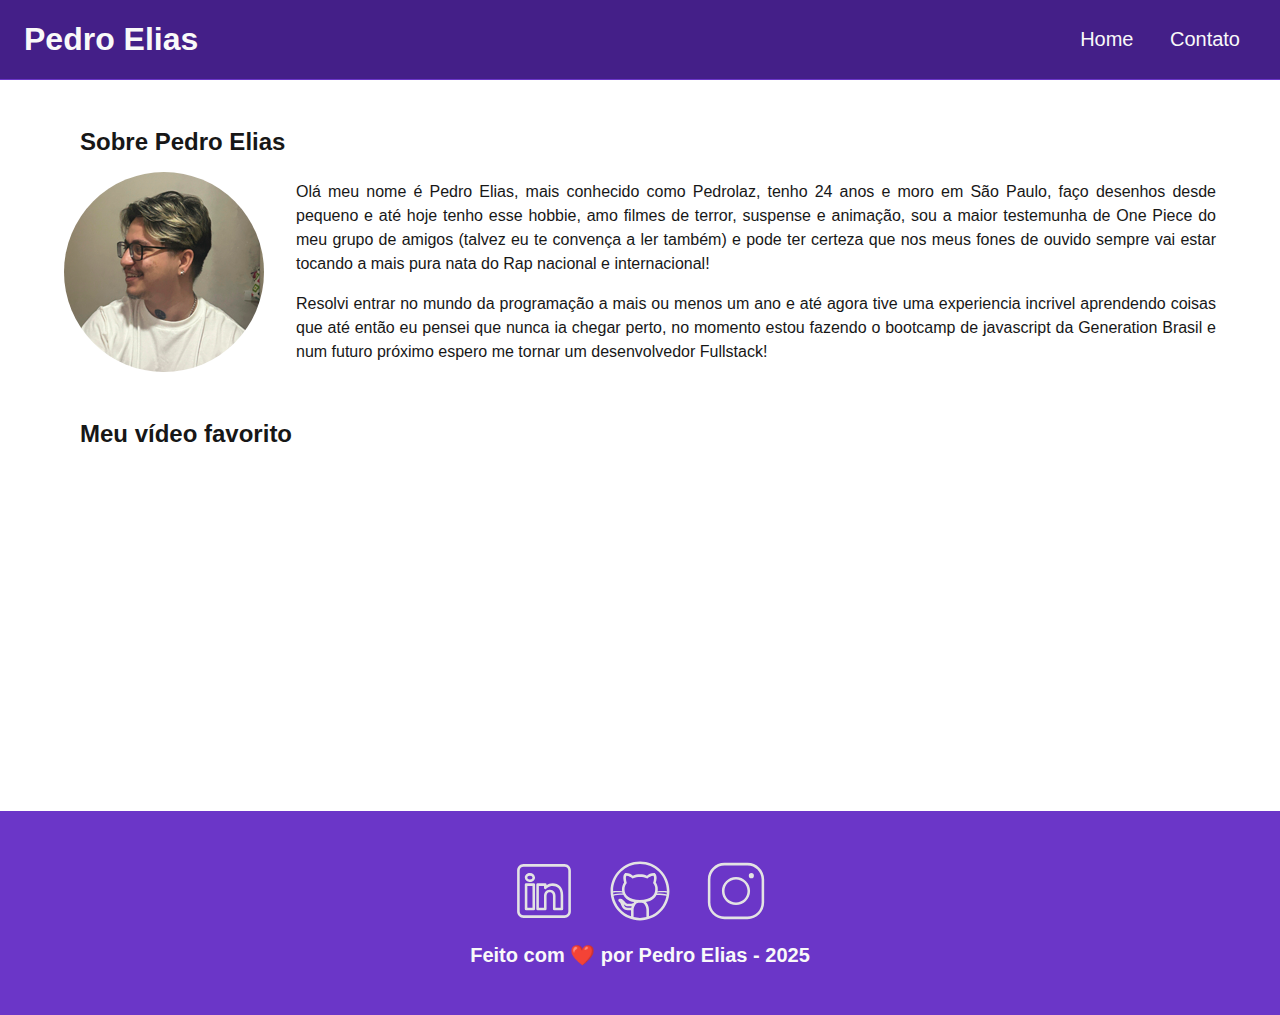
<file: index.html>
<!DOCTYPE html>
<html lang="en">
<head>
  <meta charset="UTF-8">
  <meta name="viewport" content="width=device-width, initial-scale=1.0">
  <meta name="description" content="Projeto Portfólio" />
	<meta name="author" content="Generation Brasil" />
	<meta name="keywords" content="HTML, CSS, JavaScript" />
  <link rel="stylesheet" href="assets/css/style.css">
	<link rel="icon" type="image/svg" href="assets/img/favicon.svg" />
  <title>Meu Perfil</title>
</head>
<body>
  <header>
    <div id="header_content" class="flex">
      <div id="titulo">
        <h1>Pedro Elias</h1>
      </div>

      <div id="menu">

        <nav>
          <ul id="menu">
            <li>
              <a href="index.html">Home</a>
            </li>
            <li>
              <a href="contato.html">Contato</a>
            </li>
          </ul>
        </nav>
      </div>
    </div>
  </header>

  <main>
    <section id="about" class="flex_start">
      <h2>Sobre Pedro Elias</h2>
      <div id="conteudo" class="flex">
        <img src="assets/img/pfp.png" alt="Foto do criador desse conteudo" class="img_profile">

        <article id="sobre_texto">
          <p>Olá meu nome é Pedro Elias, mais conhecido como Pedrolaz, tenho 24 anos e moro em São Paulo, faço desenhos desde pequeno e até hoje tenho esse hobbie, amo filmes de terror, suspense e animação, sou a maior testemunha de One Piece do meu grupo de amigos (talvez eu te convença a ler também) e pode ter certeza que nos meus fones de ouvido sempre vai estar tocando a mais pura nata do Rap nacional e internacional!</p>
          <p>Resolvi entrar no mundo da programação a mais ou menos um ano e até agora tive uma experiencia incrivel aprendendo coisas que até então eu pensei que nunca ia chegar perto, no momento estou fazendo o bootcamp de javascript da Generation Brasil e num futuro próximo espero me tornar um desenvolvedor Fullstack!</p>
        </article>
      </div>
    </section>

    <section id="video" class="flex_start">
      <h2>Meu vídeo favorito</h2>

      <div id="youtube" class="flex">
        <iframe 
        width="560" 
        height="315" 
        src="https://www.youtube.com/embed/fwq6GuYmRZQ?si=eu3hOq1NXBgvbKlF" 
        title="YouTube video player" 
        frameborder="0" 
        allow="accelerometer; autoplay; clipboard-write; encrypted-media; gyroscope; picture-in-picture; web-share" referrerpolicy="strict-origin-when-cross-origin" allowfullscreen></iframe>
      </div>
    </section>
  </main>

  <footer class="flex">
    <section id="redes_sociais">
      <a href="https://www.linkedin.com/in/pedro-elias-4b5ab4181/">
        <img src="assets/img/linkedin.svg" alt="LinkedIn" class="social_icon">
      </a>
      <a href="https://github.com/pedro-eliasd">
        <img src="assets/img/github.svg" alt="GitHub" class="social_icon">
      </a>
      <a href="https://www.instagram.com/_p.eliazzz/">
        <img src="assets/img/instagram.svg" alt="Instagram" class="social_icon">
      </a>
    </section>

    <h3>Feito com ❤️ por Pedro Elias - 2025</h3>
  </footer>
</body>
</html>
</file>
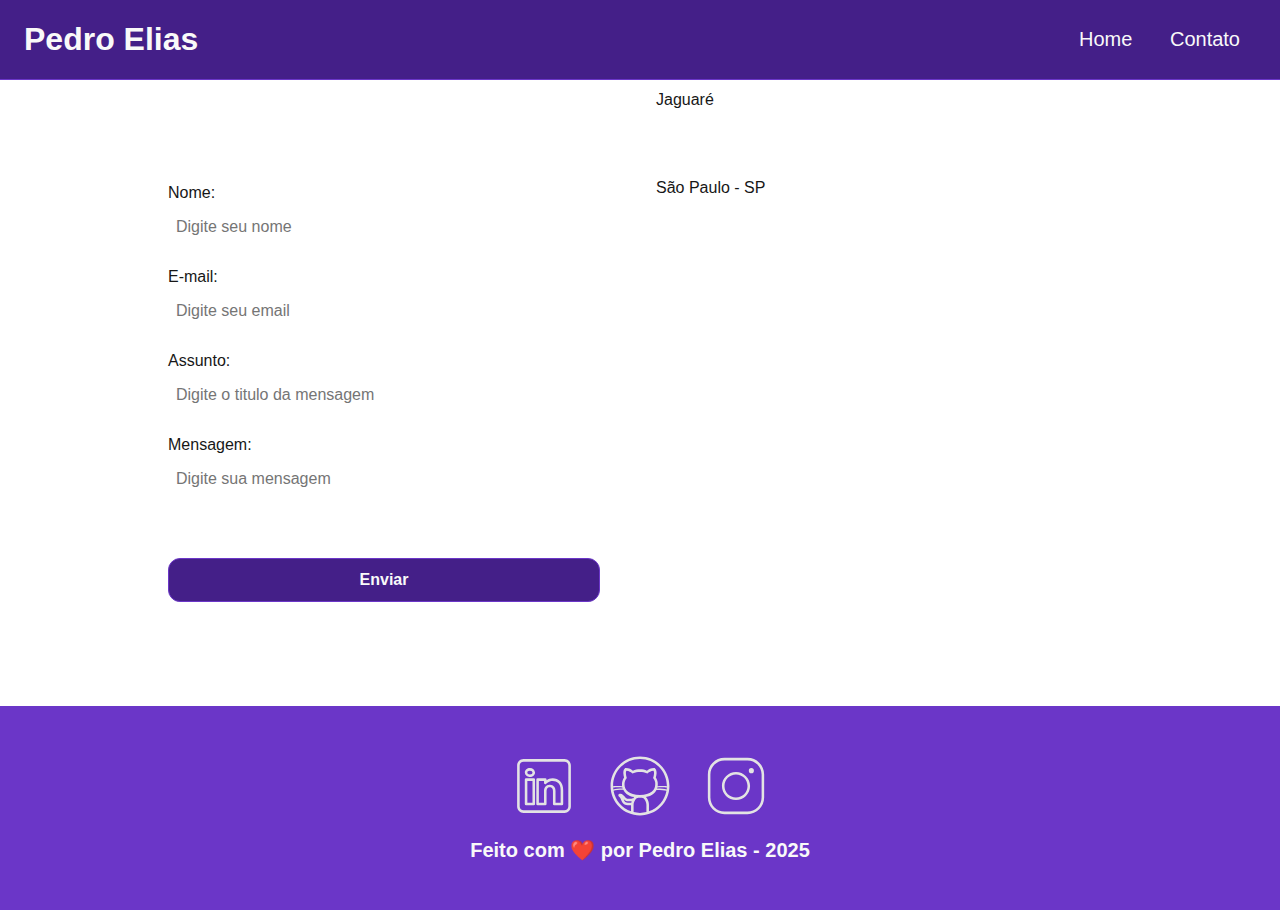
<file: contato.html>
<!DOCTYPE html>
<html lang="pt-br">
	<head>
		<meta charset="UTF-8">
		<meta name="viewport" content="width=device-width, initial-scale=1.0">
		<meta name="description" content="Projeto Portfólio">
		<meta name="author" content="Generation Brasil">
		<meta name="keywords" content="HTML, CSS, JavaScript">
    <link rel="stylesheet" href="assets/css/style.css">
    <link rel="icon" type="image/svg" href="assets/img/favicon.svg" />
		<title>Meu Perfil</title>
	</head>
	<body>
		<header>
			
			<div id="header_content" class="flex">
				<div id="titulo">
					<h1>Pedro Elias</h1>
				</div>

				<div id="menu">
					<nav>
						<ul id="menu">
							<li>
								<a href="index.html"> Home </a>
							</li>
							<li>
								<a href="contato.html"> Contato </a>
							</li>
						</ul>
					</nav>
				</div>
			</div>
		</header>


    <main>
      <section id="contact" class="flex">
        <form action="#" method="submit" id="formulario">

          <label for="name">Nome: </label>
          <input id="name" type="text" name="name" placeholder="Digite seu nome">
          <span id="txtNome"></span>

          <label for="email">E-mail: </label>
          <input id="email" type="text" name="email" placeholder="Digite seu email">
          <span id="txtEmail"></span>

          <label for="subject">Assunto: </label>
          <input id="subject" type="text" name="subject" placeholder="Digite o titulo da mensagem">
          <span id="txtSubject"></span>

          <label for="message">Mensagem: </label>
          <textarea name="message" id="message" placeholder="Digite sua mensagem"></textarea>

          <button type="submit">Enviar</button>
        </form>

        <article id="mapa" class="flex_start">
          <p>Jaguaré</p>
          <p>São Paulo - SP</p>

          <iframe src="https://www.google.com/maps/embed?pb=!1m18!1m12!1m3!1d29261.98942791988!2d-46.76698132627226!3d-23.541540044023897!2m3!1f0!2f0!3f0!3m2!1i1024!2i768!4f13.1!3m3!1m2!1s0x94cef8ad16b86be1%3A0xcd3c55cfd3de6b7c!2zSmFndWFyw6ksIFPDo28gUGF1bG8gLSBTUA!5e0!3m2!1spt-BR!2sbr!4v1753120240377!5m2!1spt-BR!2sbr" 
          width="600" 
          height="450" 
          style="border:0;" 
          allowfullscreen="" 
          loading="lazy" referrerpolicy="no-referrer-when-downgrade"></iframe>
        </article>
      </section>
    </main>

		<footer class="flex">

            <section id="redes_sociais">

                    <a href="">
                        <img src="assets/img/linkedin.svg" alt="LinkedIn" class="social_icon" />
                    </a>
                    <a href="">
                        <img src="assets/img/github.svg" alt="Github" class="social_icon" />
                    </a>
                    <a href="">
                        <img src="assets/img/instagram.svg" alt="Instagram" class="social_icon" />
                    </a>

            </section>

			<h3>
				Feito com ❤️ por Pedro Elias - 2025
			</h3>

		</footer>
	</body>
</html>
</file>
<file: assets/css/style.css>
*{
    margin: 0;
    padding: 0;
    box-sizing: border-box;
    text-decoration: none;
    outline: none;
    font-weight: 400;
    font-family: sans-serif;
}

:root{
    --purple-200: #9a7bd1;
    --purple-500: #6b36c8;
    --purple-800: #441f88;
    --black-800: #171717;
    --gray-200: #cccccc;
    --gray-400: #505861;
    --white: #f9f9f9;
}

html{
    width: 100%;
    height: 100vh;
}

body{
    backdround: var(--gray-200);
    color: var(--black-800);
}
h1{
    color: var(--white);
    font-size: 2rem;
    font-weight: 700;
}

h2{
    padding: 1rem;
    color: var(--black-800);
    font-size: 1.5rem;
    font-weight: 600;
    text-align: left;
}

h3{
    padding: 1rem;
    color: var(--white);
    font-size: 1.25rem;
    font-weight: 700;
    text-align: center;
}

p{
    font-size: 1rem;
    line-height: 1.5rem;
    text-align: justify;
    padding: 0.5rem 0;
}

.flex{
    display: flex;
    justify-content: center;
    align-items: center;
}

.flex_start{
    display: flex;
    justify-content: flex-start;
}

#header_content{
    height: 80px;
    position: sticky;
    top: 0;
    width: 100%;
    justify-content: space-between;
    padding: 24px;
    background-color: var(--purple-800);
    border-bottom: 1px solid var(--purple-500);
}

#menu li{
    display: inline;
    padding: 1rem;
}

#menu li a{
    text-decoration: none;
    color: var(--white);
    font-size: 20px;
}

#menu li a:hover{
    color: var(--purple-200);
    text-decoration: underline;
}

#about{
    flex-direction: column;
    margin: 2rem auto;
    width: 90%;
}

#conteudo{
    flex-direction: row;
    gap: 2rem;
}

.img_profile{
    width: 200px;
    border-radius: 50%;
}

#video{
    flex-direction: column;
    margin: 2rem auto;
    width: 90%;
}

footer{
    flex-direction: column;
    margin: 0;
    padding: 2rem;
    color: var(--white);
    background-color: var(--purple-500);
    font-weight: bold;
    text-align: center;
}

#redes_sociais {
    display: flex;
    justify-content: space-evenly;
    margin: 1rem 0 0 0;
    width: 320px;
}

.social_icon{
    width: 4rem;
    height: 4rem;
    filter: brightness(0)
            saturate(100%)
            invert(100%)
            sepia(0%)
            saturate(7457%)
            hue-rotate(23deg)
            brightness(95%)
            contrast(87%);
}
.social_icon:hover{
    width: 4rem;
    height: 4rem;
    filter: brightness(0)
            saturate(100%)
            invert(65%)
            sepia(59%)
            saturate(2437%)
            hue-rotate(213deg)
            brightness(86%)
            contrast(88%);
}

#contact{
    flex-direction: row;
    gap: 2rem;
}

form{
    display: flex;
    flex-direction: column;
    width: 480px;
    margin: 2rem 0;
    padding: 1.5rem;
    border: none;
}

form label{
    font-size: 1rem;
    text-align: left;
    font-weight: 500;
}

form input, textarea{
    margin: 0.5rem 0 1rem;
    padding: 0.5rem;
    border-radius: 1.25rem;
    border: none;
    width:100%;
    font-size: 1rem;
}

textarea{
    resize: none;
    height: 5rem;
}

form span{
    margin: 0 0 0.5rem 0.75rem;
    font-size: 0.75rem;
    line-height: 1rem;
    color: red;
}

form button{
    text-align: center;
    padding: 0.75rem 2rem;
    background: var(--purple-800);
    border: 1px solid var(--purple-500);
    color: var(--white);
    border-radius: 0.75rem;
    font-weight: 700;
    font-size: 1rem;
}

form button:hover{
    background: var(--purple-500)
}

#mapa{
    width: 480px;
    flex-direction: column;
    gap: 3rem;
}

#endereço > p{
    font-size: 1rem;
    text-align: justify;
    font-weight: 600;
}
</file>
